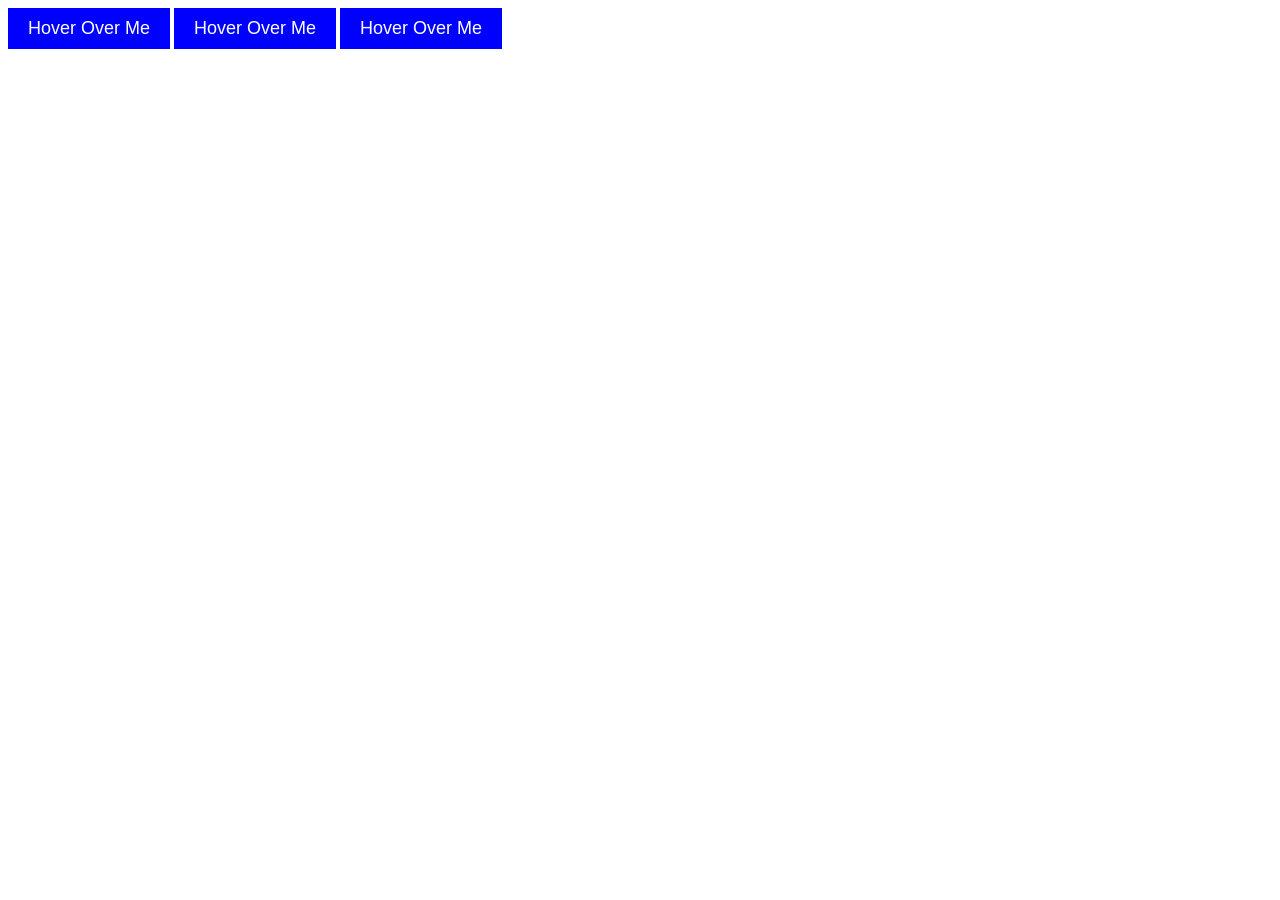
<file: button.html>
<!DOCTYPE html>
<html>
<head>
    <title>Button Hover</title>

    <style>
        button {
            background-color: blue;
            color: white;
            font-size: 18px;
            padding: 10px 20px;
            border: none;
        }

        .btn1:hover {
            background-color: red;
            color: yellow;
            font-size: 25px;
        }
         .btn2:hover {
            background-color: red;
            color: rgb(0,255,255);
            font-size: 25px;
        }
         .btn3:hover {
            background-color: red;
            color: #2374f2;
            font-size: 25px;
        }
    </style>
</head>

<body>

    <button>Hover Over Me</button>
    <button>Hover Over Me</button>
    <button>Hover Over Me</button>


</body>
</html>
</file>
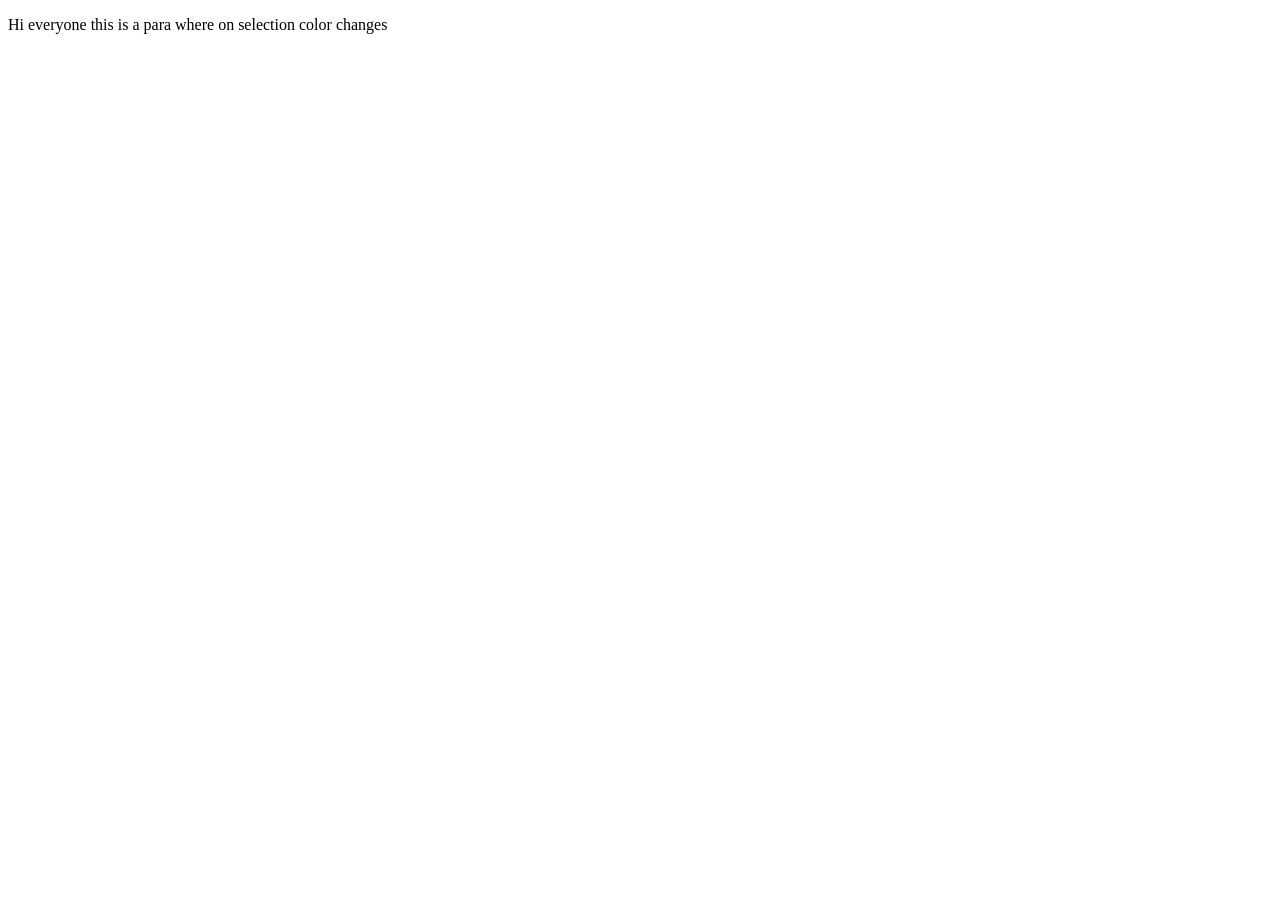
<file: para2.html>
<!DOCTYPE html>
<html>
<head>
    <title>Text Selection</title>

    <style>
        ::selection {
            background-color: black;
            color: yellow;
        }
    </style>
</head>

<body>

    <p>
        Hi everyone this is a para where on selection color changes
    </p>

</body>
</html>
</file>
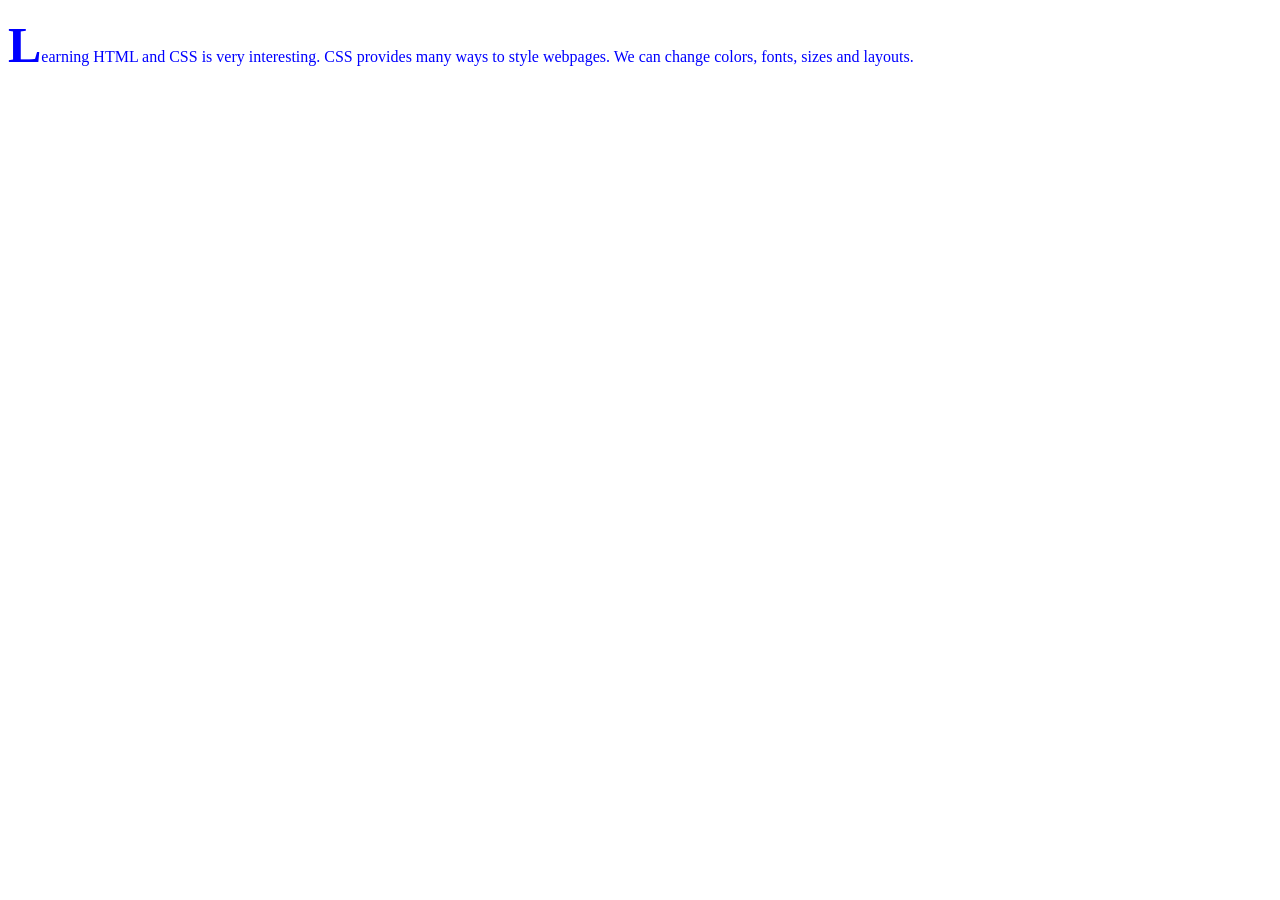
<file: paragraph.html>
<!DOCTYPE html>
<html>
<head>
    <title>Paragraph Styling</title>

    <style>
        p::first-letter {
            font-size: 50px;
            font-weight: bold;
        }

        p::first-line {
            color: blue;
        }
    </style>
</head>

<body>

    <p>
        Learning HTML and CSS is very interesting.
        CSS provides many ways to style webpages.
        We can change colors, fonts, sizes and layouts.
    </p>

</body>
</html>
</file>
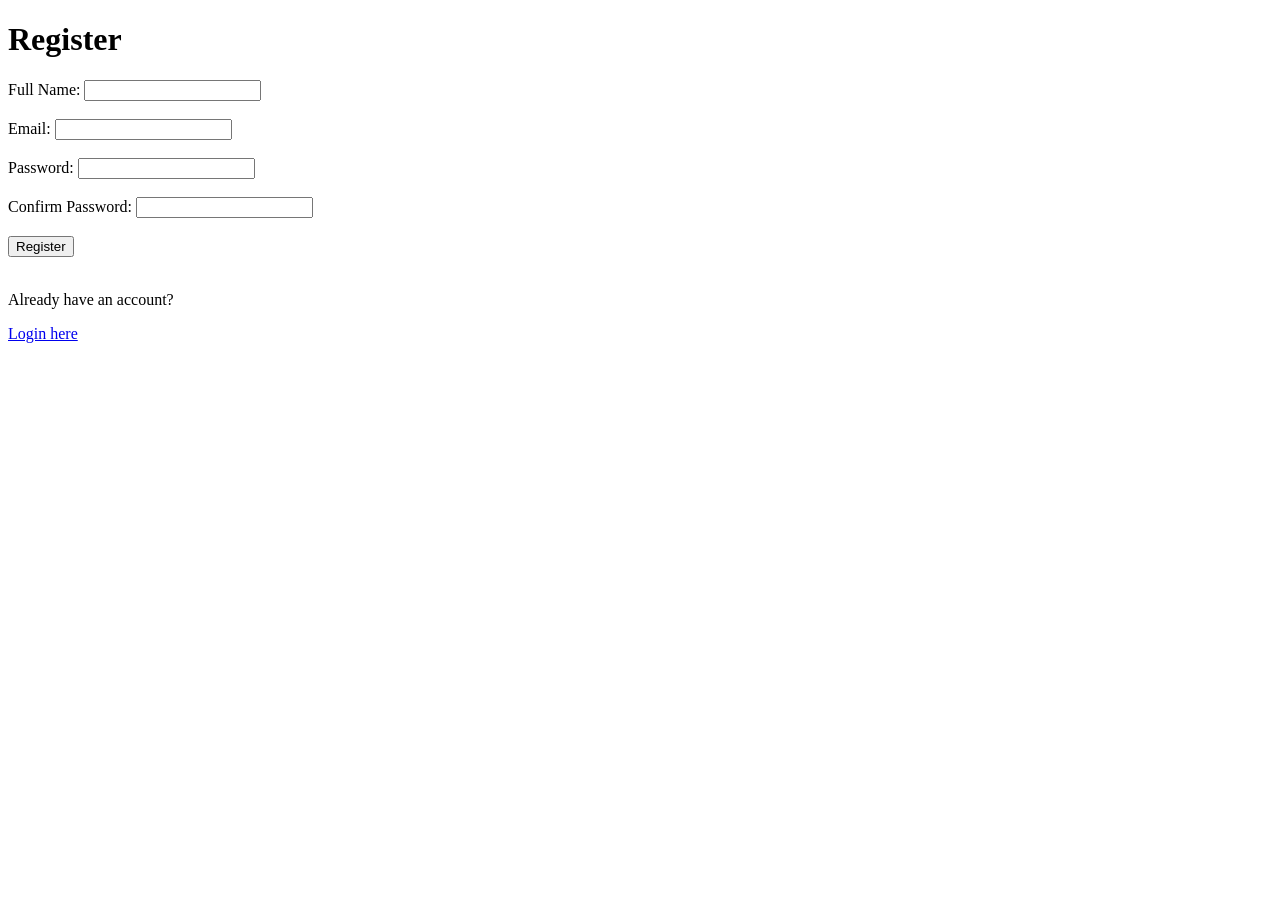
<file: register.html>
<!DOCTYPE html>
<html>
<head>
    <title>Register</title>
</head>
<body>

    <h1>Register</h1>
    <form>
        <label for="name">Full Name:</label>
        <input type="text" id="name" name="name">
        <br><br>
        <label for="email">Email:</label>
        <input type="email" id="email" name="email">
        <br><br>
        <label for="password">Password:</label>
        <input type="password" id="password" name="password">
        <br><br>
        <label for="confirmPassword">Confirm Password:</label>
        <input type="password" id="confirmPassword" name="confirmPassword">
        <br><br>
        <input type="submit" value="Register">
    </form>
    <br>
    <p>Already have an account?</p>
    <a href="login.html">Login here</a>

</body>
</html>
</file>
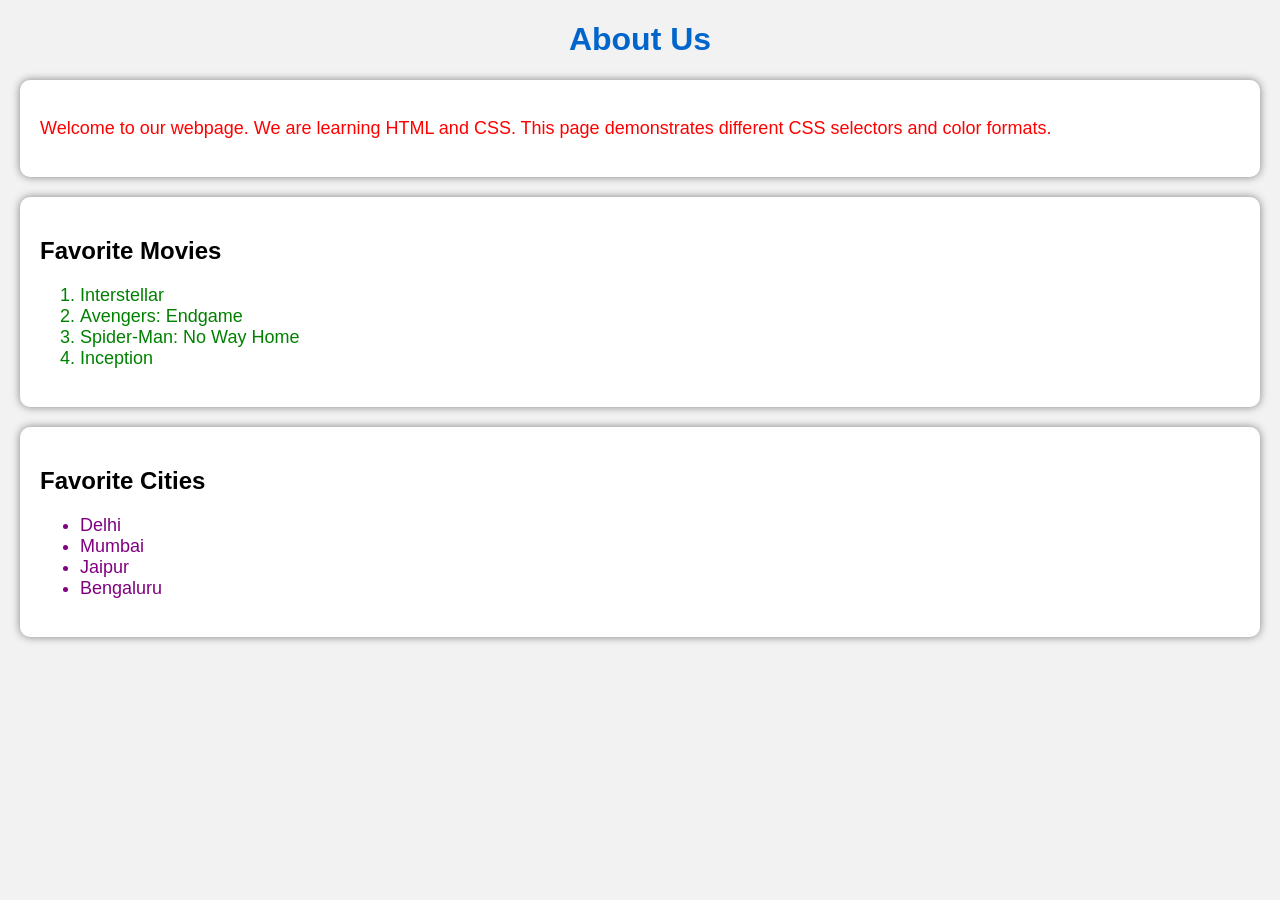
<file: task2.html>
<!DOCTYPE html>
<html>
<head>
    <title>About Us</title>

    <style>

        /* Element Selector */
        body{
            font-family: Arial, sans-serif;
            background-color:#f2f2f2;
            margin:20px;
        }

        h1{
            text-align:center;
            color:#0066cc;       /* HEX Color */
        }

        /* ID Selector */
        #intro{
            color:rgb(255,0,0);   /* RGB Color */
            font-size:18px;
        }

        /* Class Selector */
        .box{
            background:white;
            padding:20px;
            border-radius:10px;
            box-shadow:0px 0px 8px gray;
            margin-bottom:20px;
        }

        /* Ordered List */
        ol{
            color:#008000;
            font-size:18px;
        }

        /* Unordered List */
        ul{
            color:rgb(128,0,128);
            font-size:18px;
        }

        /* Pseudo Class */
        li:hover{
            color:white;
            background:#ff6600;
            cursor:pointer;
        }

    </style>

</head>

<body>

<h1>About Us</h1>

<div class="box">

<p id="intro">
Welcome to our webpage. We are learning HTML and CSS.
This page demonstrates different CSS selectors and color formats.
</p>

</div>

<div class="box">

<h2>Favorite Movies</h2>

<ol>
    <li>Interstellar</li>
    <li>Avengers: Endgame</li>
    <li>Spider-Man: No Way Home</li>
    <li>Inception</li>
</ol>

</div>

<div class="box">

<h2>Favorite Cities</h2>

<ul>
    <li>Delhi</li>
    <li>Mumbai</li>
    <li>Jaipur</li>
    <li>Bengaluru</li>
</ul>

</div>

</body>
</html>
</file>
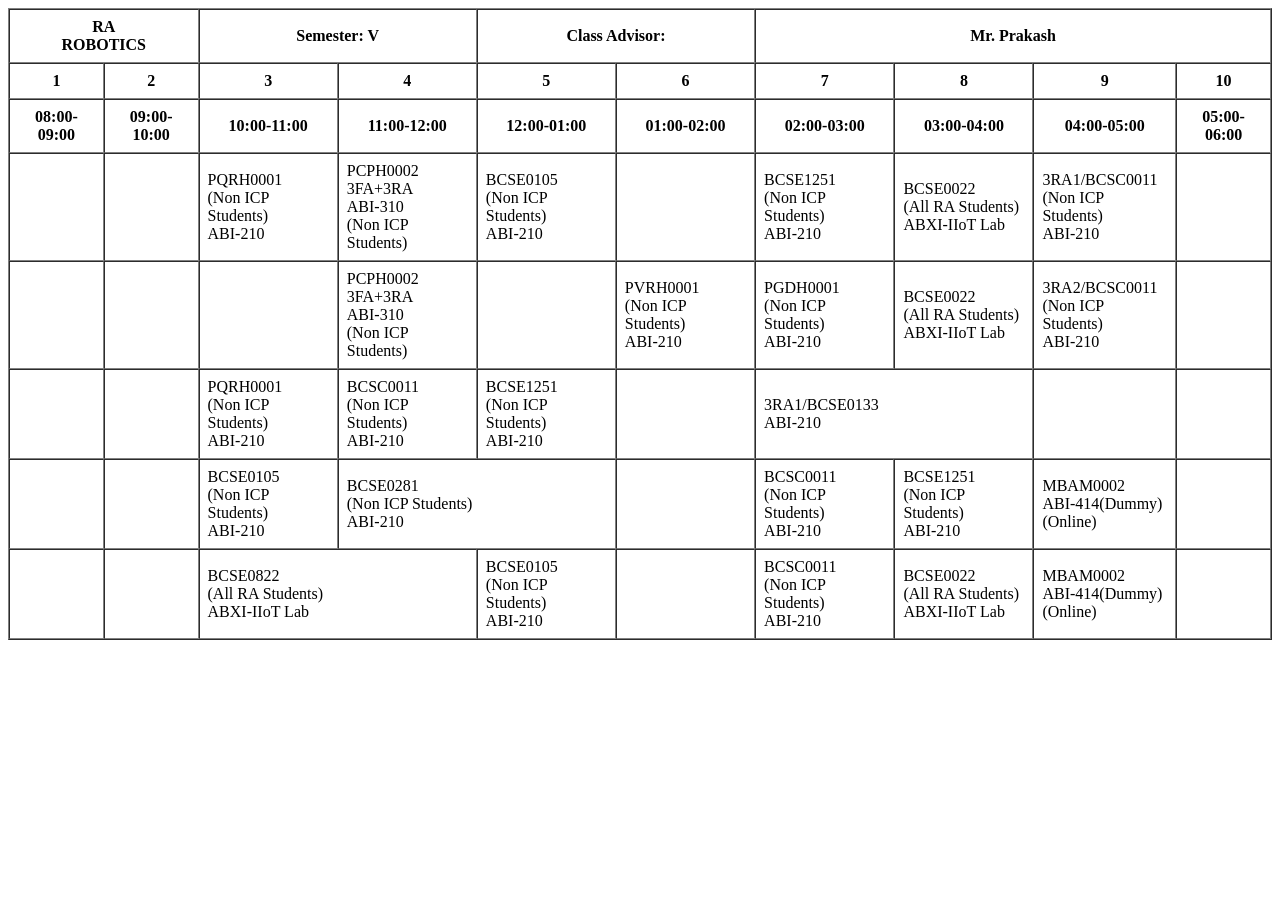
<file: timetable.html>
<!DOCTYPE html>
<html>
    <head>
        <title>Class Time Table</title>
    </head>

    <body>

        <table border="1" cellspacing="0" cellpadding="8">
            <tr>
                <th colspan="2">RA<br>ROBOTICS</th>
                <th colspan="2">Semester: V</th>
                <th colspan="2">Class Advisor:</th>
                <th colspan="4">Mr. Prakash</th>
            </tr>
            <tr>
                <th>1</th>
                <th>2</th>
                <th>3</th>
                <th>4</th>
                <th>5</th>
                <th>6</th>
                <th>7</th>
                <th>8</th>
                <th>9</th>
                <th>10</th>
            </tr>
            <tr>
                <th>08:00-09:00</th>
                <th>09:00-10:00</th>
                <th>10:00-11:00</th>
                <th>11:00-12:00</th>
                <th>12:00-01:00</th>
                <th>01:00-02:00</th>
                <th>02:00-03:00</th>
                <th>03:00-04:00</th>
                <th>04:00-05:00</th>
                <th>05:00-06:00</th>
            </tr>
            <tr>
                <td></td>
                <td></td>
                <td>
                    PQRH0001<br>
                    (Non ICP Students)<br>
                    ABI-210
                </td>
                <td>
                    PCPH0002<br>
                    3FA+3RA<br>
                    ABI-310<br>
                    (Non ICP Students)
                </td>
                <td>
                    BCSE0105<br>
                    (Non ICP Students)<br>
                    ABI-210
                </td>

                <td></td>

                <td>
                    BCSE1251<br>
                    (Non ICP Students)<br>
                    ABI-210
                </td>

                <td>
                    BCSE0022<br>
                    (All RA Students)<br>
                    ABXI-IIoT Lab
                </td>

                <td>
                    3RA1/BCSC0011<br>
                    (Non ICP Students)<br>
                    ABI-210
                </td>

                <td></td>
            </tr>

            <tr>
                <td></td>
                <td></td>
                <td></td>
                <td>
                    PCPH0002<br>
                    3FA+3RA<br>
                    ABI-310<br>
                    (Non ICP Students)
                </td>

                <td></td>
                <td>
                    PVRH0001<br>
                    (Non ICP Students)<br>
                    ABI-210
                </td>

                <td>
                    PGDH0001<br>
                    (Non ICP Students)<br>
                    ABI-210
                </td>

                <td>
                    BCSE0022<br>
                    (All RA Students)<br>
                    ABXI-IIoT Lab
                </td>

                <td>
                    3RA2/BCSC0011<br>
                    (Non ICP Students)<br>
                    ABI-210
                </td>

                <td></td>
            </tr>

            <tr>
                <td></td>
                <td></td>

                <td>
                    PQRH0001<br>
                    (Non ICP Students)<br>
                    ABI-210
                </td>

                <td>
                    BCSC0011<br>
                    (Non ICP Students)<br>
                    ABI-210
                </td>

                <td>
                    BCSE1251<br>
                    (Non ICP Students)<br>
                    ABI-210
                </td>

                <td></td>

                <td colspan="2">
                    3RA1/BCSE0133<br>
                    ABI-210
                </td>

                <td></td>
                <td></td>
            </tr>

            <tr>
                <td></td>
                <td></td>

                <td>
                    BCSE0105<br>
                    (Non ICP Students)<br>
                    ABI-210
                </td>

                <td colspan="2">
                    BCSE0281<br>
                    (Non ICP Students)<br>
                    ABI-210
                </td>

                <td></td>

                <td>
                    BCSC0011<br>
                    (Non ICP Students)<br>
                    ABI-210
                </td>

                <td>
                    BCSE1251<br>
                    (Non ICP Students)<br>
                    ABI-210
                </td>

                <td>
                    MBAM0002<br>
                    ABI-414(Dummy)<br>
                    (Online)
                </td>

                <td></td>
            </tr>

            <tr>
                <td></td>
                <td></td>

                <td colspan="2">
                    BCSE0822<br>
                    (All RA Students)<br>
                    ABXI-IIoT Lab
                </td>

                <td>
                    BCSE0105<br>
                    (Non ICP Students)<br>
                    ABI-210
                </td>

                <td></td>

                <td>
                    BCSC0011<br>
                    (Non ICP Students)<br>
                    ABI-210
                </td>

                <td>
                    BCSE0022<br>
                    (All RA Students)<br>
                    ABXI-IIoT Lab
                </td>

                <td>
                    MBAM0002<br>
                    ABI-414(Dummy)<br>
                    (Online)
                </td>

                <td></td>
            </tr>


        </table>

    </body>
</html>
</file>
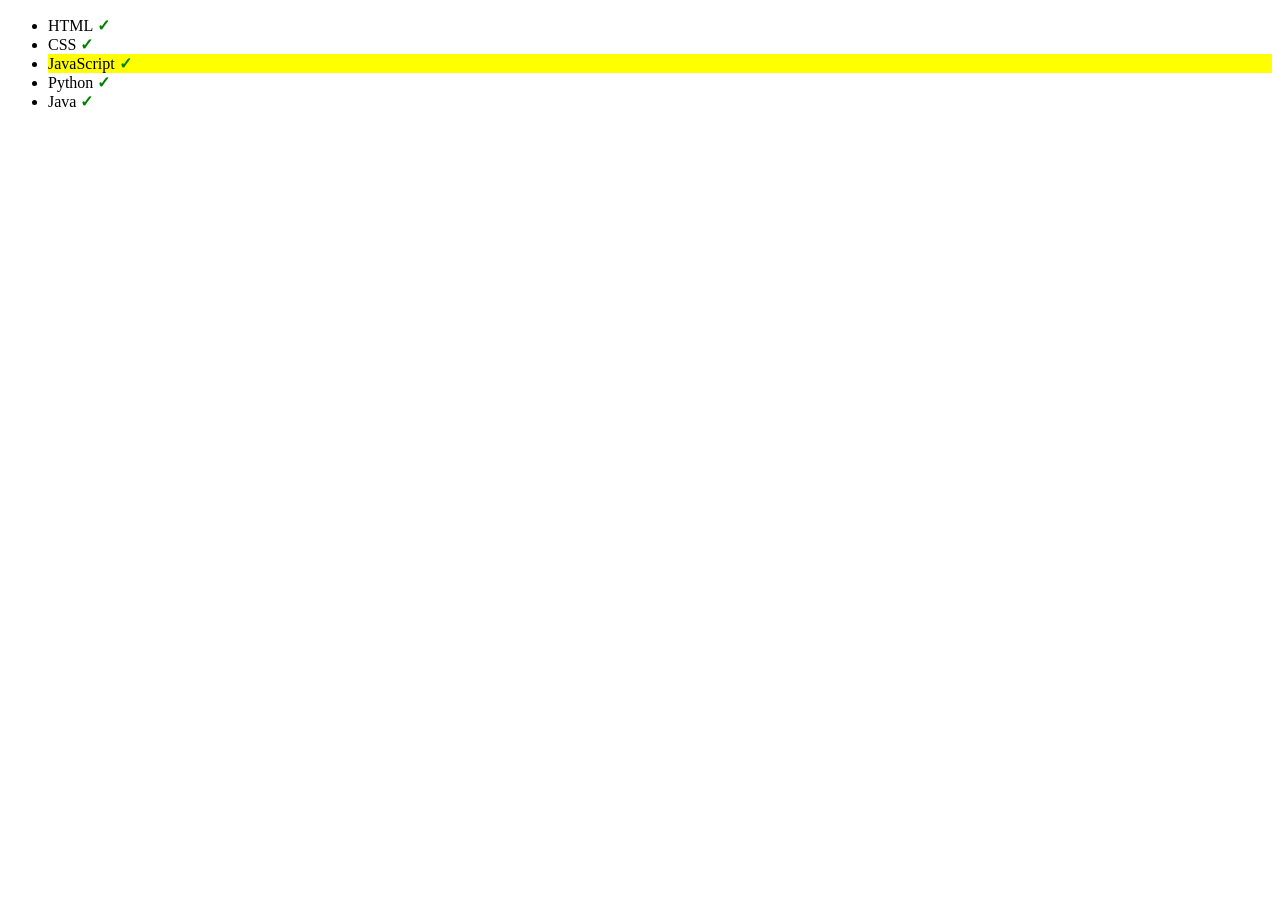
<file: unorderedlist.html>
<!DOCTYPE html>
<html>
<head>
    <title>Styled List</title>

    <style>
        li::after {
            content: " ✓";
            color: green;
            font-weight: bold;
        }

        li:nth-child(3) {
            background-color: yellow;
        }
    </style>
</head>

<body>

    <ul>
        <li>HTML</li>
        <li>CSS</li>
        <li>JavaScript</li>
        <li>Python</li>
        <li>Java</li>
    </ul>

</body>
</html>
</file>
